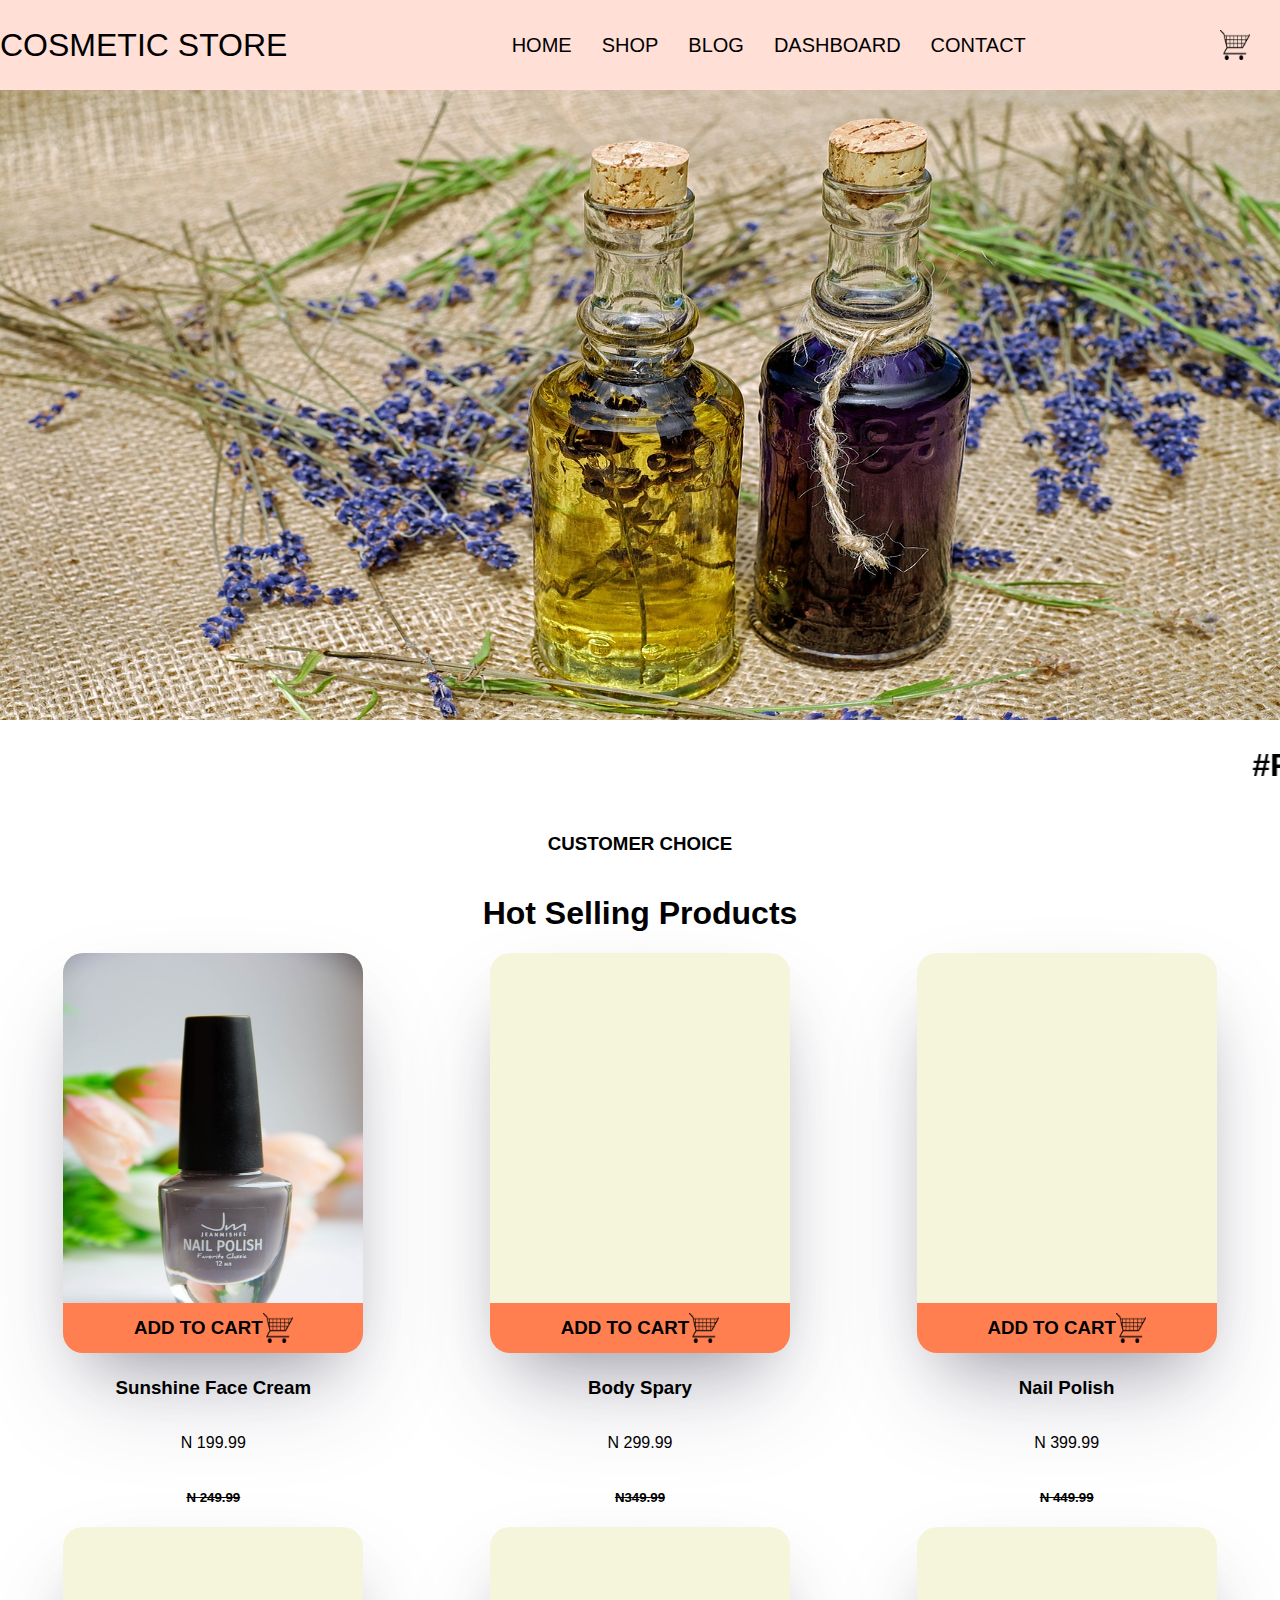
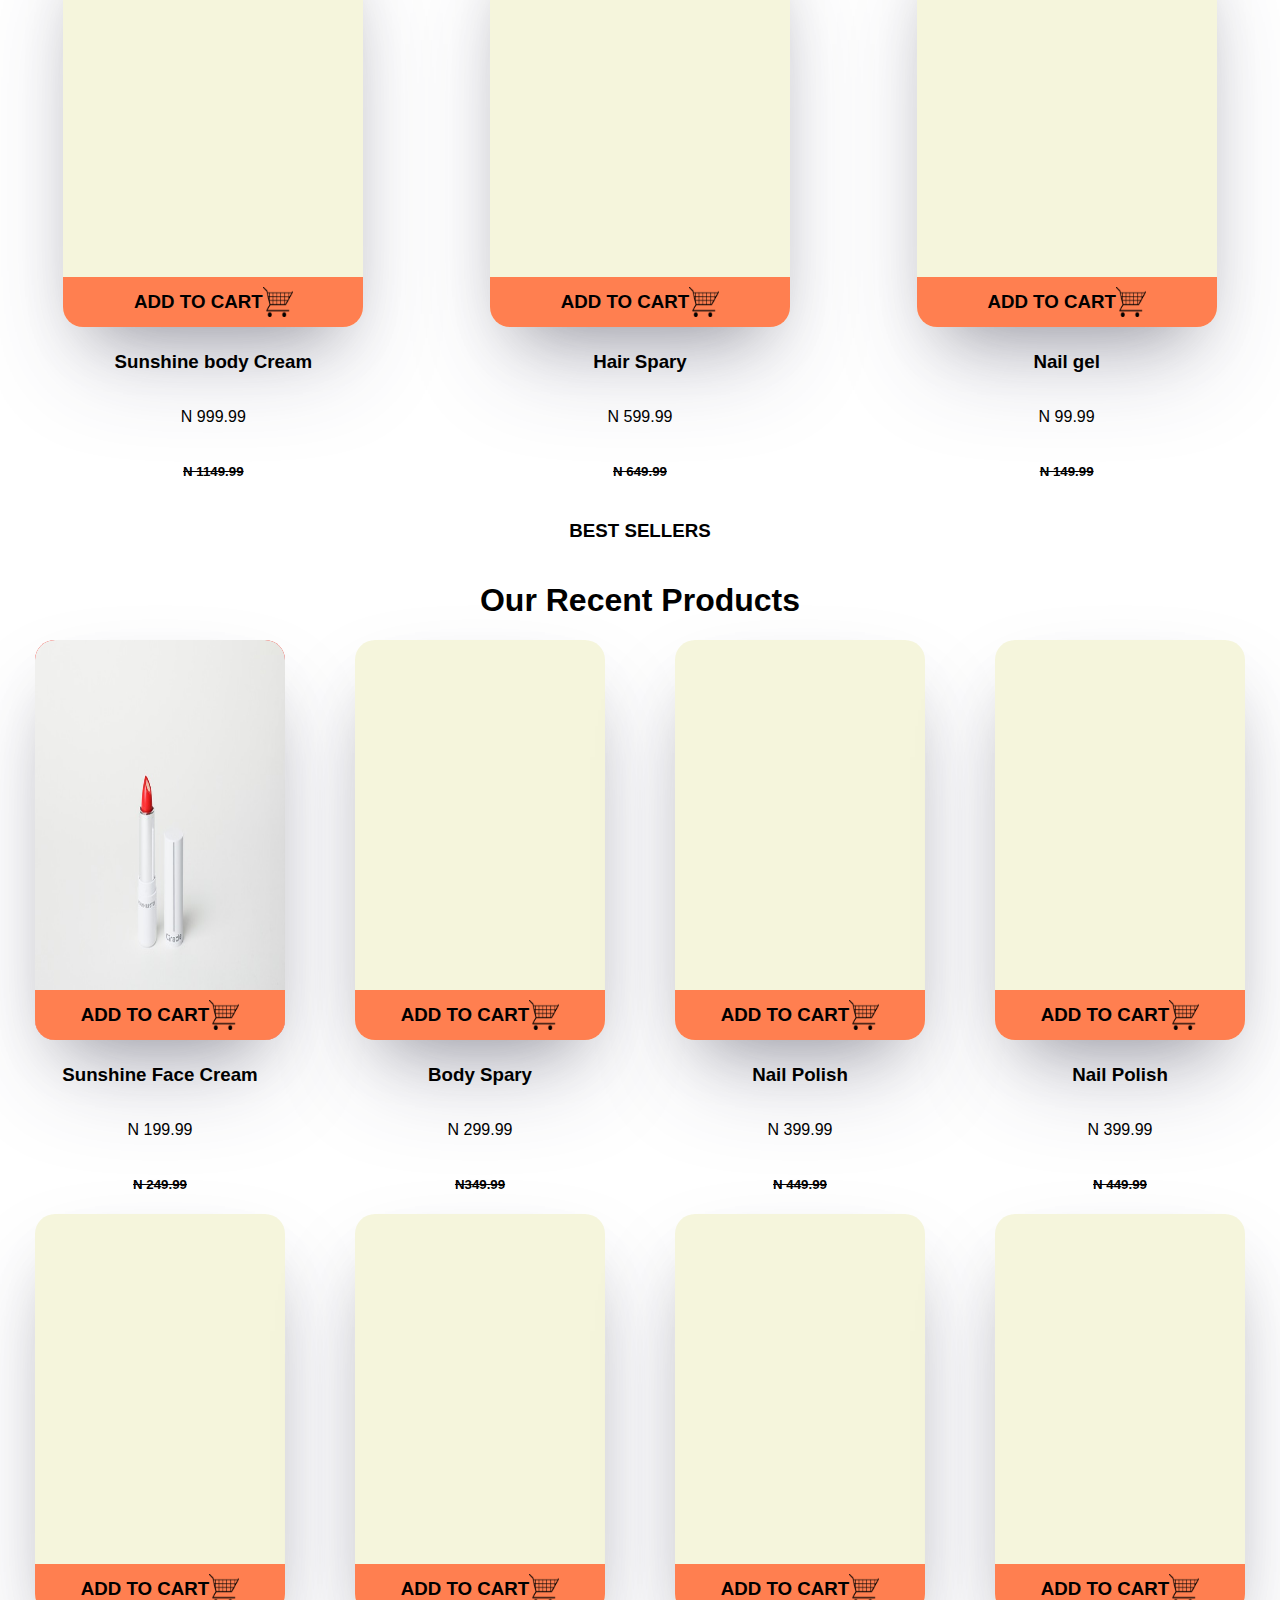
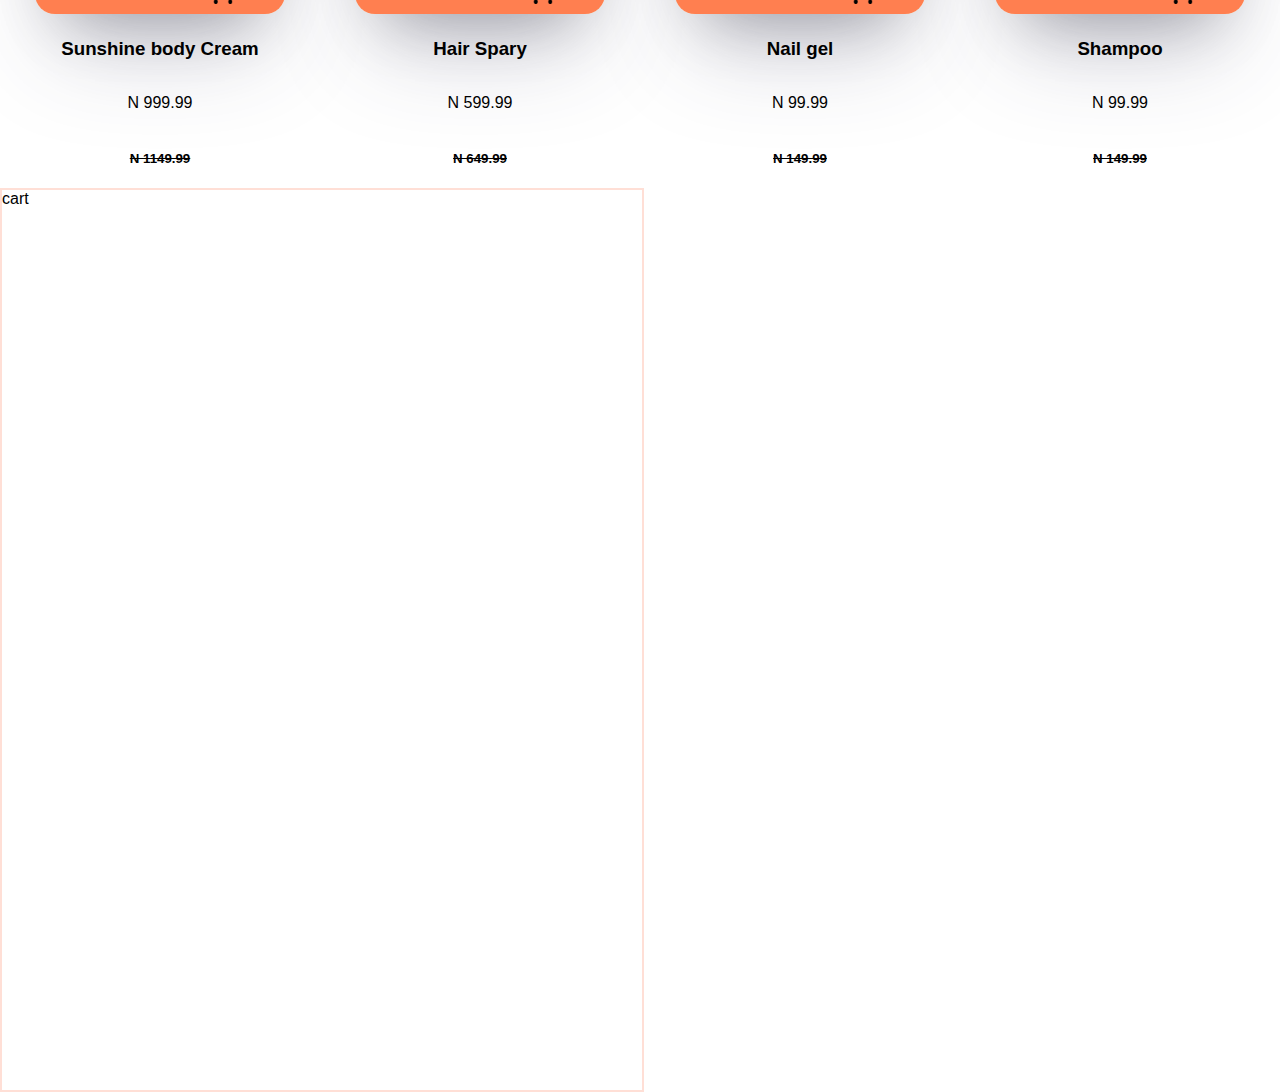
<file: client/index.html>
<!DOCTYPE html>
<html lang="en">
<head>
  <meta charset="UTF-8">
  <meta name="viewport" content="width=device-width, initial-scale=1.0">
  <title>Document</title>
  <link rel="stylesheet" href="index.css"/>
</head>
<body>
  <div>
    <!-- nav section starts-->
    <div class="nav"> 

      <div class="logo">COSMETIC STORE</div>

      <div class="nav-link-div">
        <a href="/" class="nav-links">HOME</a>
        <a href="/">SHOP</a>
        <a href="/">BLOG</a>
        <a href="/dash-board/responsive-sales-dashboard-master/index1.html">DASHBOARD</a>
        <a href="/e-comerce/client/contact.html">CONTACT</a>  
      </div>

      <div class="cta-icons">
        <img src="./asset/shopping-cart-307772_640.png" alt="" width="30x" height="30px">
        
        
      </div>
    </div>
    <!-- nav section ends-->


    <!-- hero section -->
     
    <!-- slider section starts   -->
     <div class="slider-container">
        <div class="slider">
          <div class="slide img1"><img src="./asset/bath-oil-2510783_1280.jpg" alt="car1"></div>
          <div class="slide img2"><img src="./asset/makeup-2454659_1280.jpg" alt="car2"></div>
          <div class="slide img3"><img src="./asset/lavender-2791368_1280.jpg" alt="car3"></div>
          <div class="slide img4"><img src="./asset/perfume-2713510_1280.jpg" alt="car4"></div>
          <div class="slide img5"><img src="./asset/cosmetic-1798154_1280.jpg" alt="car5"></div>
        </div>
     </div>
    <!-- slider section ends   -->
     <!--products logo slider section starts   -->
     <marquee behavior="" direction="" >
      <div class="marque">
         <h1>#FACEWASH</h1>
          <h1>#CLEANSERS</h1>
          <h1>#SUNSCREENS</h1>
          <h1>#SERUM</h1>
          <h1>#MOISTURIZERS</h1>
          <h1>#BODY LOTION</h1>
          <h1>#CLEANSERS</h1>
          <h1>#HERBAL CREAM</h1>
         

          
      </div>
     
     </marquee>
     <!--products logo slider section ends  -->
     <!-- Hot Selling Products starts  -->
     <div class="product-container">
      <div class="header1">
        <h3> CUSTOMER CHOICE</h3>
        <h1>Hot Selling Products</h1>
      </div>

      <div class="product-container">
        <div class="product-box">
          <div><div class="product"><div class="btn"><h3>ADD TO CART</h3> <img src="./asset/shopping-cart-307772_640.png" alt="" width="30x" height="30px"></div>
         <img src="./asset/nail-gel-5186208_640.jpg" class="img1" alt=""> </div>
              <div class="product-name"><h3>Sunshine Face Cream</h3> <p>N 199.99</p> <h5>N 249.99</h5></div> </div>
          <div><div class="product"><div class="btn"><h3>ADD TO CART</h3>  <img src="./asset/shopping-cart-307772_640.png" alt="" width="30x" height="30px"></div></div>   
          
           <div class="product-name"><h3>Body Spary</h3><p>N 299.99</p>  <h5>N349.99</h5></div></div>
          <div><div class="product"><div class="btn"><h3>ADD TO CART</h3>  <img src="./asset/shopping-cart-307772_640.png" alt="" width="30x" height="30px"></div></div>   
          
           <div class="product-name"><h3>Nail Polish</h3><p>N 399.99</p>  <h5>N 449.99</h5></div></div>
        </div>

        <div class="product-box">
          <div><div class="product"><div class="btn"><h3>ADD TO CART</h3>  <img src="./asset/shopping-cart-307772_640.png" alt="" width="30x" height="30px"></div></div>   
          
          <div class="product-name"><h3>Sunshine body Cream</h3> <p>N 999.99</p>  <h5>N 1149.99</h5></div></div>
          <div><div class="product"><div class="btn"><h3>ADD TO CART</h3>  <img src="./asset/shopping-cart-307772_640.png" alt="" width="30x" height="30px"></div></div>    
          
          <div class="product-name"><h3>Hair Spary</h3><p>N 599.99</p>  <h5>N 649.99</h5></div></div>
          <div><div class="product"><div class="btn"><h3>ADD TO CART</h3>  <img src="./asset/shopping-cart-307772_640.png" alt="" width="30x" height="30px"></div></div>     
          
          <div class="product-name"><h3>Nail gel</h3><p>N 99.99</p> <h5>N 149.99</h5></div></div>
        </div>
       
      </div>
     </div>
    
          <!-- Hot Selling Products ends  -->

               <!--  BEST SELLERS starts  -->
                 <div class="best-sellers-container">
                  <div class="header1">
                    <h3> BEST SELLERS</h3>
                    <h1> Our Recent Products</h1>
                  </div>

                  <div class="product-container">
                    <div class="product-box">
                      <div><div class="product1"><div class="btn"><h3>ADD TO CART</h3>  <img src="./asset/shopping-cart-307772_640.png" alt="" width="30x" height="30px"></div> 
                      <img src="./asset/lipstick-5893456_640.jpg" class="img2" alt=""></div> 
                        <div class="product-name1"><h3>Sunshine Face Cream</h3> <p>N 199.99</p> <h5>N 249.99</h5></div></div>
                      
                      <div><div class="product1"><div class="btn"><h3>ADD TO CART</h3>  <img src="./asset/shopping-cart-307772_640.png" alt="" width="30x" height="30px"></div></div>   <div class="product-name1"><h3>Body Spary</h3><p>N 299.99</p>  <h5>N349.99</h5></div></div>
                      
                      <div><div class="product1"><div class="btn"><h3>ADD TO CART</h3>  <img src="./asset/shopping-cart-307772_640.png" alt="" width="30x" height="30px"></div></div>   <div class="product-name1"><h3>Nail Polish</h3><p>N 399.99</p>  <h5>N 449.99</h5></div></div>
                      
                      <div><div class="product1"><div class="btn"><h3>ADD TO CART</h3>  <img src="./asset/shopping-cart-307772_640.png" alt="" width="30x" height="30px"></div></div>   <div class="product-name1"><h3>Nail Polish</h3><p>N 399.99</p>  <h5>N 449.99</h5></div></div>
                      
                    </div>
                    
                    <div class="product-box">
                      <div><div class="product1"><div class="btn"><h3>ADD TO CART</h3>  <img src="./asset/shopping-cart-307772_640.png" alt="" width="30x" height="30px"></div></div>    <div class="product-name1"><h3>Sunshine body Cream</h3> <p>N 999.99</p>  <h5>N 1149.99</h5></div></div>
                      
                      <div><div class="product1"><div class="btn"><h3>ADD TO CART</h3>  <img src="./asset/shopping-cart-307772_640.png" alt="" width="30x" height="30px"></div></div>    <div class="product-name1"><h3>Hair Spary</h3><p>N 599.99</p>  <h5>N 649.99</h5></div></div>
                      
                      <div><div class="product1"><div class="btn"><h3>ADD TO CART</h3>  <img src="./asset/shopping-cart-307772_640.png" alt="" width="30x" height="30px"></div></div>    <div class="product-name1"><h3>Nail gel</h3><p>N 99.99</p> <h5>N 149.99</h5></div></div>
                      
                      <div><div class="product1"><div class="btn"><h3>ADD TO CART</h3>  <img src="./asset/shopping-cart-307772_640.png" alt="" width="30x" height="30px"></div></div>    <div class="product-name1"><h3>Shampoo</h3><p>N 99.99</p> <h5>N 149.99</h5></div></div>
                      
                    </div>

                  </div>
                 </div>
               <!--  BEST SELLERS ends  -->

               <!-- open cart -->

  <div class="cart">cart</div>

               

  </div>
</body>
</html>
</file>
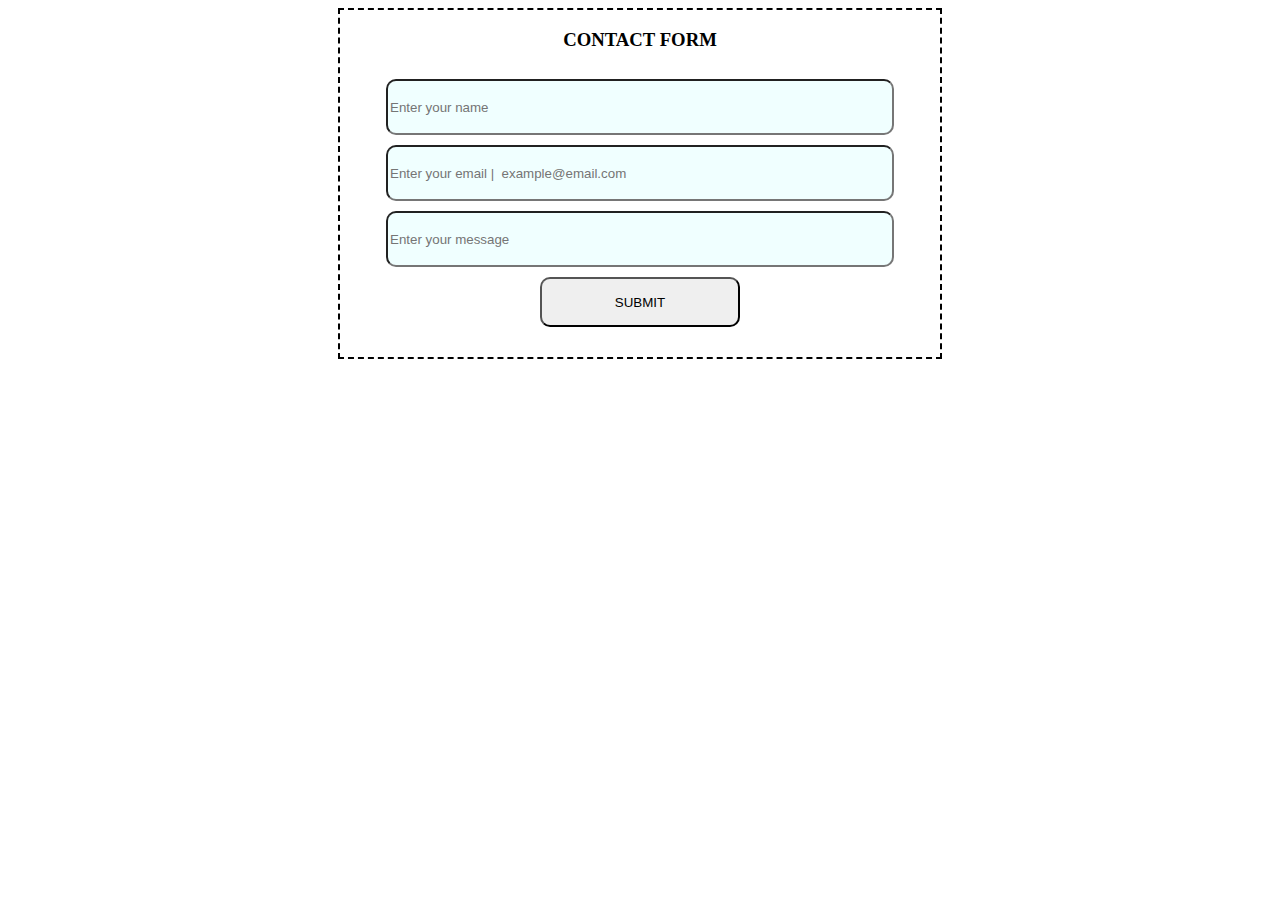
<file: client/contact.html>
<!DOCTYPE html>
<html lang="en">
<head>
  <meta charset="UTF-8">
  <meta name="viewport" content="width=device-width, initial-scale=1.0">
  <title>Document</title>
  <style>
    .container{
      margin: auto;
      width: 100%;
      height: 90vh;
      display: flex;
      flex-direction: column;
      justify-content: center;
      align-items: center;
      gap: 10px;
      border: 2px dashed black;
      width: 600px;
      height: auto  ;
      h3{
        font-family: Cambria, Cochin, Georgia, Times, 'Times New Roman', serif;
        font-weight: 900;
      }
    }
    .name,.message,.email{
      
      width: 500px;
      height: 50px;
      border-radius: 10px;
      background-color: azure;
    }
    .btn{
      width: 200px;
      height: 50px;
      border-radius:10px ;
      margin-bottom: 30px;

    }
    .message{
      
    }

    
  </style>
</head>
<body>
  <div class="container">
    <h3 > CONTACT FORM</h3>
    <div ><input placeholder="Enter your name" type="text" class="name" required/></div>
    <div ><input placeholder="Enter your email |  example@email.com" type="email" class="email" required="@gmail.com"></div>
    <div ><input placeholder="Enter your message" type="text" class="message" required/></div>
    <div ><button class="btn" type="submit">SUBMIT</button></div>
  </div>
</body>
</html>
</file>
<file: client/index.css>
body{
  margin: 0;
  font-family: 'Trebuchet MS', 'Lucida Sans Unicode', 'Lucida Grande', 'Lucida Sans', Arial, sans-serif;
  background:white;




}
/* nav section styles starts */
.nav{
  width: 100%;
  height: 10vh;
  display: flex;
  justify-content: space-between;
  align-items:center ;
  background-color: #ffdfd6;
}
.logo{
  font-size: 2rem;
  display: flex;
  justify-content: center;
}
.nav-link-div{
  display: flex;
  flex-direction: row;
  justify-content: center;
  align-items: center;
}
.nav-link-div a{
  text-decoration:none;
  color: black;
  font-size: 20px;
  margin-left: 30px;
  font-family: 'Gill Sans', 'Gill Sans MT', Calibri, 'Trebuchet MS', sans-serif;
  
}
.cta-icons{
  display: flex;
  justify-content: center;
  align-items: center;
  gap: 10px;
  margin-right: 30px;
}
/* nav section styles ends*/


/* hero section styles starts*/

/* slider starts */
.slider-container{
  width: 100%;
  overflow: hidden;
  
}
.slider{
  display: flex;
  width: 500%;
 
  animation:slide 30s infinite  ;
}
@keyframes slide {
  0%{transform: translateX(0);}
  20%{transform: translateX(0);}
  40%{transform: translateX(-40%);}
  60%{transform: translateX(-60%);}
  80%{transform: translateX(-80%);}
  100%{transform: translateX(0);}
  
}
.slide{
  width: 100%;
  height: 70vh;
  background-color: #f8ede3;
  img{
    width: 100%;
    height: 70vh;
    
    
    
  }
}
.img1{
  background-color: blue;
}
.img2{
  background-color: RED;
}
.img3{
  background-color: rgb(221, 255, 0);
}
.img4{
  background-color: rgb(0, 255, 21);
}
.img5{
  background-color: rgb(0, 140, 255);
}

/* slider ends */
/* products logo slider section starts    */
.marque{
  display: flex;
  height: 10vh;
  justify-content: space-evenly;
  align-items: center;
  h1{
    
    color:black;
    margin-left: 30px;
    font-family: 'Gill Sans', 'Gill Sans MT', Calibri, 'Trebuchet MS', sans-serif;
  }
}
/* hero section styles ends*/

/* Hot Selling and BEST SELLERS  Products starts */
.header1{
  display: flex;
  flex-direction: column;
  justify-content: center;
  align-items: center;
  font-family: 'Trebuchet MS', 'Lucida Sans Unicode', 'Lucida Grande', 'Lucida Sans', Arial, sans-serif;
  h1{
    font-size: 2rem;
  }
}

.product-box{
  display: flex;
  justify-content: space-around;
  flex-wrap: wrap;
  
}
.product{
  width: 300px;
  height: 400px;
  color: black;
  box-shadow: rgba(50, 50, 93, 0.25) 0px 50px 100px -20px, rgba(0, 0, 0, 0.3) 0px 30px 60px -30px;
   /* no 17  https://getcssscan.com/css-box-shadow-examples */
  background-color: beige;
  margin-bottom: 5px;
  border-radius: 20px;
  

  display: flex;
  align-items: last baseline;
  .img1{
    
    width: 300px;
    height: 400px;
    border-radius: 20px;
  }

}
.product-name{
  display: flex;
  flex-direction: column;
  justify-content: center;
  align-items: center;
  width: 300px;
  h5{
    text-decoration: line-through;
  }
}

.product1{
  width: 250px;
  height: 400px;
  color: black;
  box-shadow: rgba(50, 50, 93, 0.25) 0px 50px 100px -20px, rgba(0, 0, 0, 0.3) 0px 30px 60px -30px;
   /* no 17  https://getcssscan.com/css-box-shadow-examples */
  background-color: beige;
  margin-bottom: 5px;
  border-radius: 20px;


  display: flex;
  align-items: last baseline;

  .img2{
    
    width: 250px;
    height: 400px;
    border-radius: 20px;
  }
}
.product-name1{
  display: flex;
  flex-direction: column;
  justify-content: center;
  align-items: center;
  width: 250px;
  h5{
    text-decoration: line-through;
  }
}
/* Hot Selling and BEST SELLERS Products ends */

/*  general style for all the add to cart btn   starting */
.product div{
  width: 300px;
  height: 50px;
 
}
.product1 div{
  width: 250px;
  height: 50px;
}
.btn{
  display: flex;
  align-items: center;
  justify-content: center;
  background-color: coral;
  position:absolute;
  margin-bottom: 0;
  border-bottom-right-radius: 20px;
  border-bottom-left-radius: 20px;
}
/*  general style for all the add to cart btn   ending*/

/* open cart */

.cart{
  width: 50%;
  height: 100vh;
  background-color: #fff;
  border: 2px solid #ffdfd6;
  position:sticky;
  top: 0;
  right: 0;
}


/* responsive demo */

/* Extra small devices (phones, 600px and down) */
@media only screen and (max-width: 600px) {
   /* Your styles for small devices nav */
   body{
    
   }
  .nav{
    width: 100%;
   }
  .logo{
        font-size: 20px;
      }
  .nav-link-div{
    display: none;
  }
   

  /* open cart */

  .cart{
    width: 50%;
    height: 100vh;
    background-color: #fff;
    border: 2px solid #ffdfd6;
  }



  /* Your styles for small devices product-cards starts */


  /* header styles */
  .header1{
    display: flex;
    flex-direction: column;
    justify-content: center;
    align-items: center;
    font-family: 'Trebuchet MS', 'Lucida Sans Unicode', 'Lucida Grande', 'Lucida Sans', Arial, sans-serif;
    
    h3{
      font-size: 15px;
    }
    h1{
      font-size: 20px;
    }
  }
  /* header styles */
  
  .product-box{
    display: flex;
    flex-wrap: wrap;
    width: 100%;
    align-items: center;
    justify-content: center;
  }
  .product{
    
    width: 250px;
    height: 300px;

    div{
      width: 250px;
    }
  }
  .product-name{
    width: 150px;
  }
  .product1{
    width: 250px;
    height: 300px;
    div{
      width: 250px;
    }
  }
  .product-name1{
    width: 250px;
  }
}
</file>
